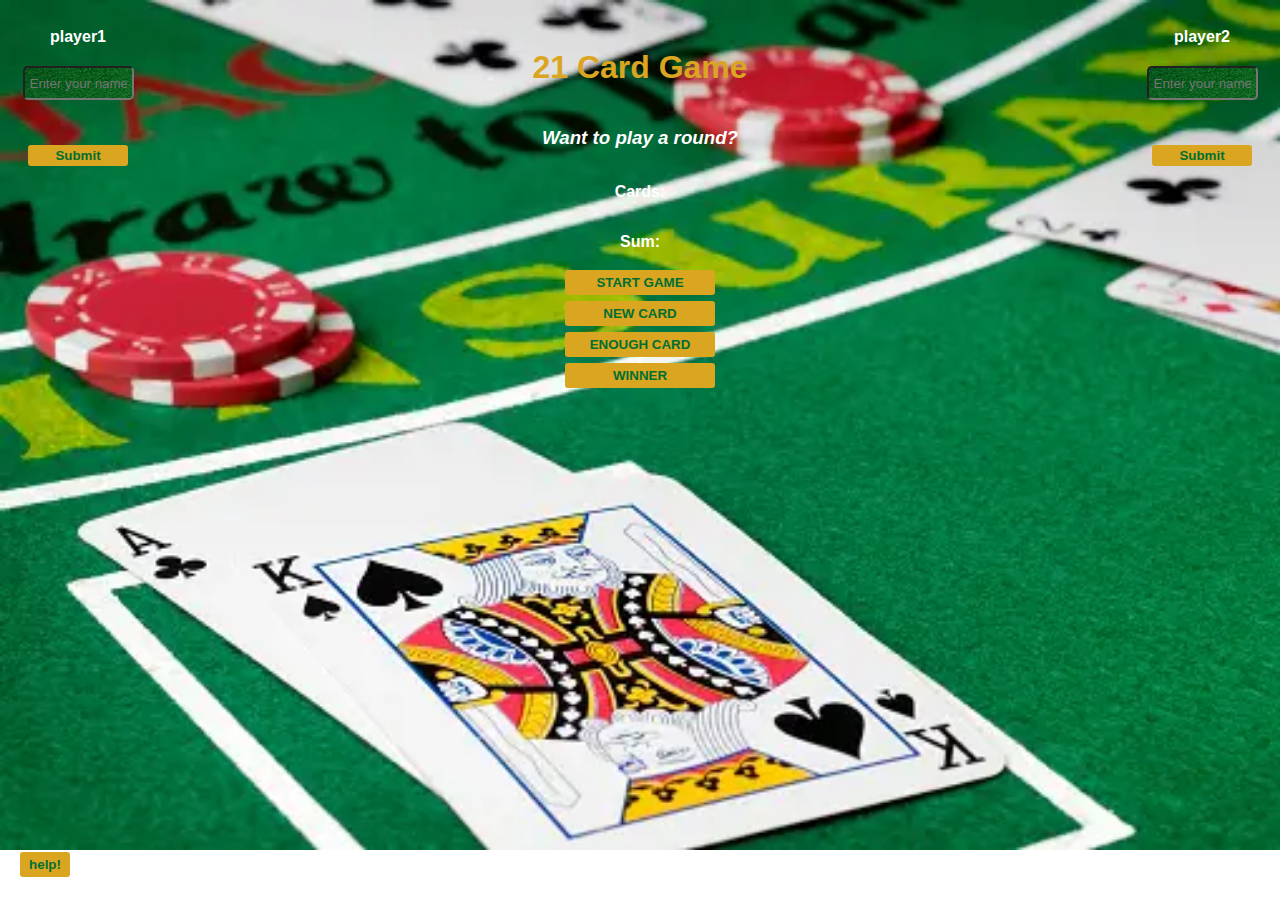
<file: index.html>
<!DOCTYPE html>
<html>
<head>
    <meta charset="UTF-8" />
    <meta name="viewport" content="width=device-width, initial-scale=1.0">
    <title>21 Card Game</title>
    <link rel="stylesheet" href="styles.css">
</head>
<body>
    <div id="contianer">
            <div id="user">
                <label id="user-chips" for="user-name">player1</label>
                <input id="user-name"  type="text" placeholder="Enter your name">
                <p id="user-score"></p>
                <button id="user-btn" >Submit</button>
                
            </div>
            <div id="game-box">
                <h1 id="head-el">21 Card Game</h1>
                <h3 id="message-el">Want to play a round?</h3>
                <p id="cards-el">Cards:</p>
                <p id="sum-el">Sum:</p>
                <button id="start-btn" >START GAME</button>
                <button id="card-btn" >NEW CARD</button>
                <button id="enoughCard-btn">ENOUGH CARD</button>
                <button id="winner-btn">WINNER</button>
            </div> 
            <div id="opponent">
                <label id="opponent-chips" for="opponent-name" >player2</label>
                <input id="opponent-name"  type="text" placeholder="Enter your name">
                <p id="opponent-score"></p>
                <button id="opponent-btn" >Submit</button>
            </div>
            <button id="help">help!</button>
    </div>
    <script src="script.js"></script>


</body>
</html>
</file>
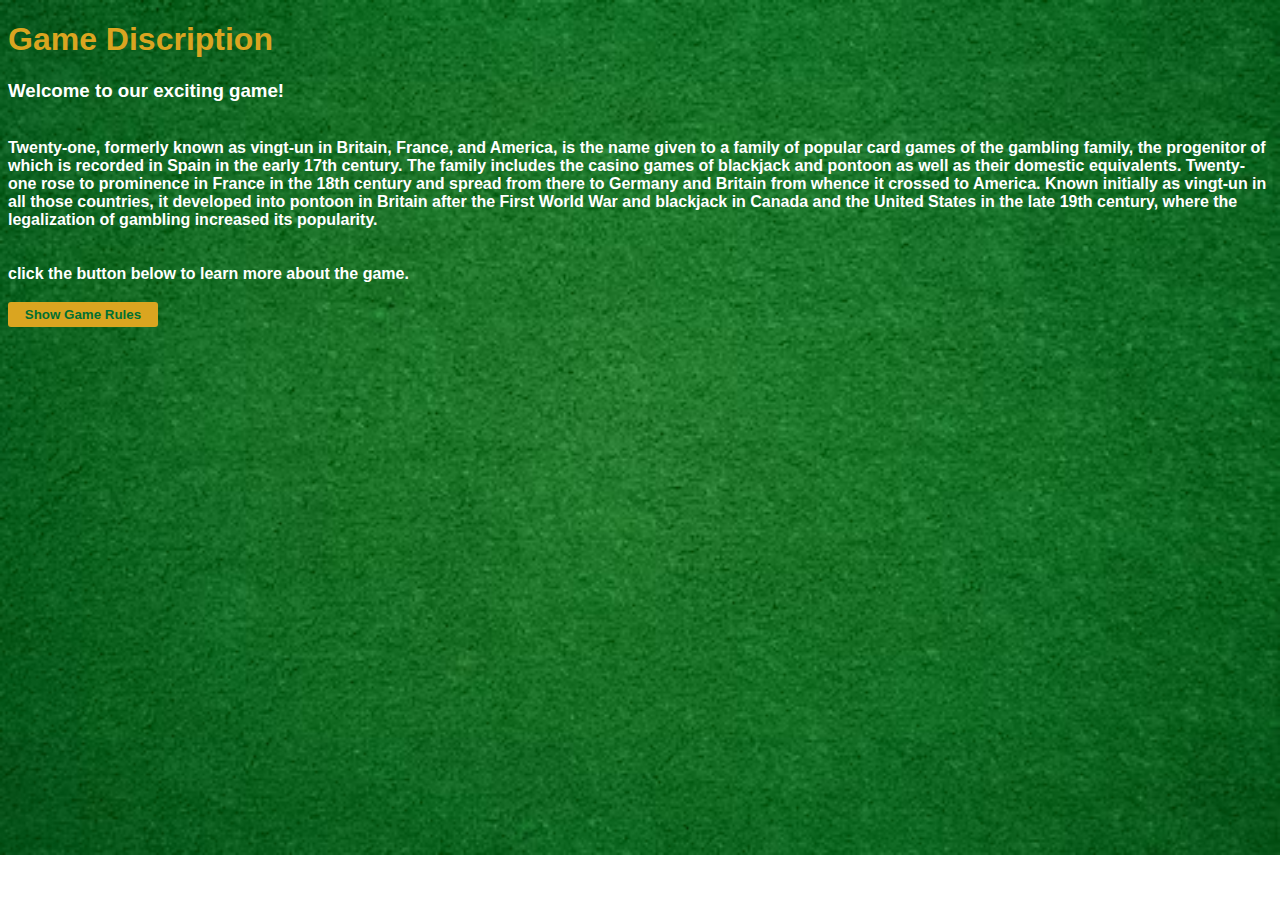
<file: help-index.html>
<!DOCTYPE html>
<html>
<head>
    <meta charset="UTF-8" />
    <meta name="viewport" content="width=device-width, initial-scale=1.0">
    <title>Game Discription</title>
    <link rel="stylesheet" href="help-styles.css">

</head>
<body>
        <h1>Game Discription</h1>
        <h3>Welcome to our exciting game!</h3>
        <p>
            Twenty-one, formerly known as vingt-un in Britain, France, and America, is the name given to a family of popular card games of the gambling family, the progenitor of which is recorded in Spain in the early 17th century. The family includes the casino games of blackjack and pontoon as well as their domestic equivalents. Twenty-one rose to prominence in France in the 18th century and spread from there to Germany and Britain from whence it crossed to America. Known initially as vingt-un in all those countries, it developed into pontoon in Britain after the First World War and blackjack in Canada and the United States in the late 19th century, where the legalization of gambling increased its popularity.

    
            click the button below to learn more about the game.
        </p>
        <button id="discription-btn">Show Game Rules</button>
        <div id="game-discription">
            <h2>Game Rules</h2>
            <p>
                The rules of this game are somewhat similar to the blackjack game.<br>
                The aim of the "21 card game" is to get the sum of 21 points or the closest number to 21.<br>
                Number cards have their face value, jacks, kings and queens are worth 10 and Ace is 11.<br>
                You can have as many cards as you like as long as you don't go over 21.<br>
                In this game, two players receive two cards randomly from the computer.<br>
                The game starts with the player1 and he receives two cards, if their total is less than 21,<br>
                he has the chance to ask for a card by pressing the "NEW CARD" button or close the game by pressing the "ENOUGH CARD" button.<br>
                The player2 starts the game and if two players finish the game with a total of 20 or less,<br>
                the "WINNER" button determines the winner of the game and the game starts over with the winner.<br>
                The game continues until the value of one of the players reaches zero, and the final winner will receive double the initial value of the money.<br>
                For example, at the beginning of the game, two players receive $120, at the end of the game, the winner wins $240 and the loser loses all of their money.<br>
                On each hand, 20 points are added to the value of the winner and subtracted from the value of the loser.<br>
                If the sum of the cards of two participants is equal, no points are added or subtracted and the game starts over from the first player.<br>
                If the sum of points is 21, the player wins and the game is not given to the opponent.<br>
                If the sum of points exceeds 21, the opponent's player wins.<br>

            </p>
        </div>
        <script src="help-script.js"></script>
    
    
</body>
</html>
</file>
<file: styles.css>
body{
    font-family: 'Trebuchet MS', 'Lucida Sans Unicode', 'Lucida Grande', 'Lucida Sans', Arial, sans-serif;
    background-color:white;
    text-align: center;
    color: white;
    font-weight: bold;
    background-image: url("images/blackjack.webp");
    background-size:cover ;
    background-repeat: no-repeat;
}
h1{
   color: goldenrod;
}
h2{
  font-family: 'Calligraffitti', cursive;
  font-weight: 400;
  font-size: 5rem;
  position: absolute;
  text-shadow: -15px 5px 20px #ced0d3;
  top: 50%;
  left: 50%;
  transform: translate(-50%,-50%);
  letter-spacing: 0.02em;
  text-align: center;
  color: #F9f1cc;
  text-shadow: 5px 5px 0px #FFB650, 
    10px 10px 0px #FFD662, 
    15px 15px 0px  #FF80BF, 
    20px 20px 0px #EF5097, 
    25px 25px 0px #6868AC, 
    30px 30px 0px #90B1E0;
    margin-top: 20px;
}
#message-el{
    
    font-style: italic;    
}
#contianer{
    
    display: flex;
    align-items: flex-start;
    padding: 20px;
    justify-content:center;
}
#game-box{
    display: flex;
    flex-direction: column;
    align-items: center;
    width: 90%;
    height: 400px;
}
#user{
    width: 100px;
    height: 400px;
   display: flex;
   flex-direction: column;
   align-items:center;
}
#opponent{
    width: 100px;
    height: 400px;
   display: flex;
   flex-direction: column;
   align-items:center;
}
input{
    background-image: url("images/green\ back.avif");
    color: goldenrod;
    width: 97px;
    height: 20px;
    padding: 5px;
    border-radius: 5px;
    margin-bottom: 10px;
    margin-top: 10px;
}
label{
    margin-bottom: 10px;
}
#user-btn{
    padding: 3px;
    width: 100px;
}
#opponent-btn{
    padding: 3px;
    width: 100px;
}
#help{
    width: 50px;
    position: fixed;
    bottom: 20px;
    left: 20px;
}

button{
    color: #016f32;
    width: 150px;
    background-color: goldenrod;
    padding-top: 5px;
    padding-bottom: 5px;
    font-weight: bold;
    border: none;
    border-radius: 3px;
    display: block;
    margin: 3px auto;
}
</file>
<file: help-styles.css>
body{
    font-family: 'Trebuchet MS', 'Lucida Sans Unicode', 'Lucida Grande', 'Lucida Sans', Arial, sans-serif;
    background-color:white;
    text-align:left;
    color: white;
    font-weight: bold;
    background-image: url("images/green\ back.avif");
    background-size:cover ;
    background-repeat: no-repeat;
}
p{
    white-space: pre-line;
}
h1{
    color: goldenrod;
}
button{
    color: #016f32;
    width: 150px;
    background-color: goldenrod;
    padding-top: 5px;
    padding-bottom: 5px;
    font-weight: bold;
    border: none;
    border-radius: 3px;
    display:inline;
    margin: 3px auto;
}
#game-discription{
    display: none;
}
</file>
